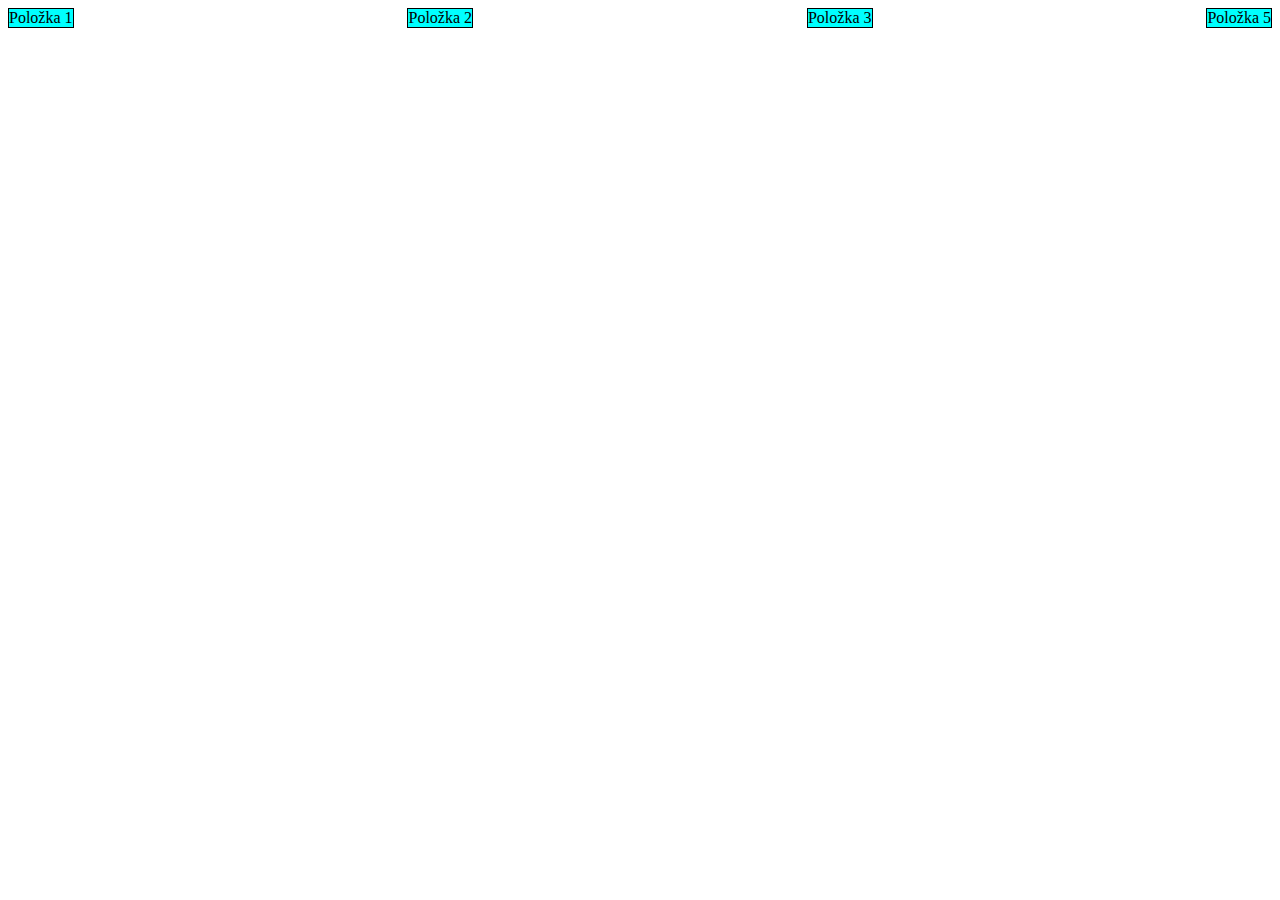
<file: flexbox.html>
<!DOCTYPE html>
<html lang="cs">
<head>
    <meta charset="UTF-8">
    <meta name="viewport" content="width=device-width, initial-scale=1.0">
    <title>Document</title>
    <style>
        
        .flex-container {
            display: flex;
            justify-content: space-between;
            align-items: center;

        }

        .item {
            background-color: aqua;
            border: 1px solid black;
        }

    </style>
</head>
<body>
    <div class="flex-container">
        <div class="item">Položka 1</div>
        <div class="item">Položka 2</div>
        <div class="item">Položka 3</div>
        <div class="item">Položka 5</div>
    </div>
</body>
</html>
</file>
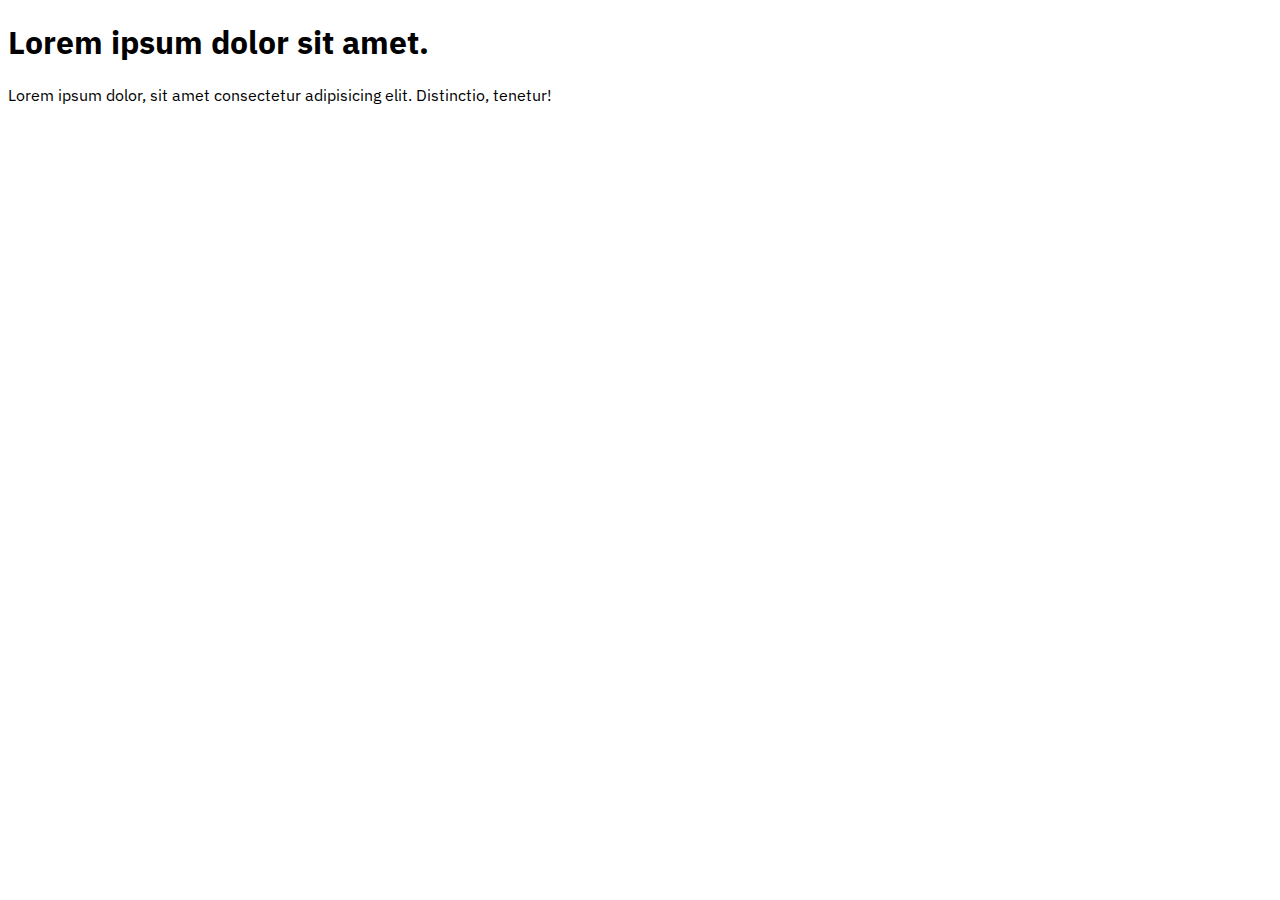
<file: google_fonts.html>
<!DOCTYPE html>
<html lang="en">
<head>
    <meta charset="UTF-8">
    <meta name="viewport" content="width=device-width, initial-scale=1.0">
    <title>Document</title>
    <link rel="preconnect" href="https://fonts.googleapis.com">
    <link href="https://fonts.googleapis.com/css2?family=IBM+Plex+Sans:ital,wght@0,100;0,200;0,300;0,400;0,500;0,600;0,700;1,100;1,200;1,300;1,400;1,500;1,600;1,700&display=swap" rel="stylesheet">
    <link rel="preconnect" href="https://fonts.gstatic.com" crossorigin>
    <style>
        body {
            font-family:"IBM Plex Sans", serif;
        }
    </style>
</head>
<body>
    <h1>Lorem ipsum dolor sit amet.</h1>
    <p>Lorem ipsum dolor, sit amet consectetur adipisicing elit. Distinctio, tenetur!</p>
</body>
</html>
</file>
